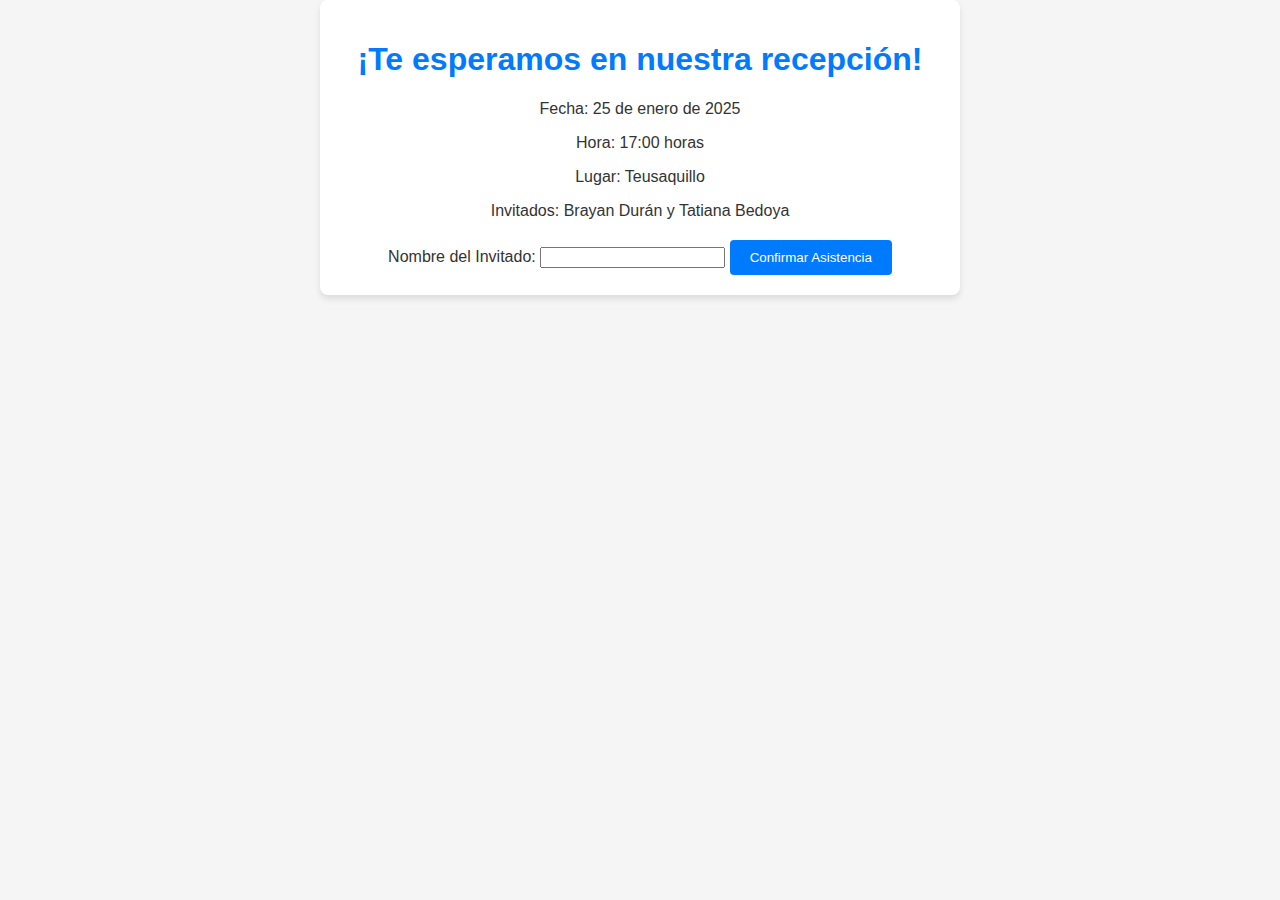
<file: index.html>
<!DOCTYPE html>
<html lang="es">
<head>
    <meta charset="UTF-8">
    <meta name="viewport" content="width=device-width, initial-scale=1.0">
    <title>Invitación de Matrimonio</title>
    <link rel="stylesheet" href="styles.css">
</head>
<body>
    <div class="container">
        <h1>¡Te esperamos en nuestra recepción!</h1>
        <p>Fecha: 25 de enero de 2025</p>
        <p>Hora: 17:00 horas</p>
        <p>Lugar: Teusaquillo</p>
        <p>Invitados: Brayan Durán y Tatiana Bedoya</p>
        <form action="https://bodadedanielaydaniel.wuaze.com/confirm.php" method="POST">
            <label for="guest_name">Nombre del Invitado:</label>
            <input type="text" id="guest_name" name="guest_name" required>
            <button type="submit">Confirmar Asistencia</button>
         </form>
          
    </div>
</body>
</html>
</file>
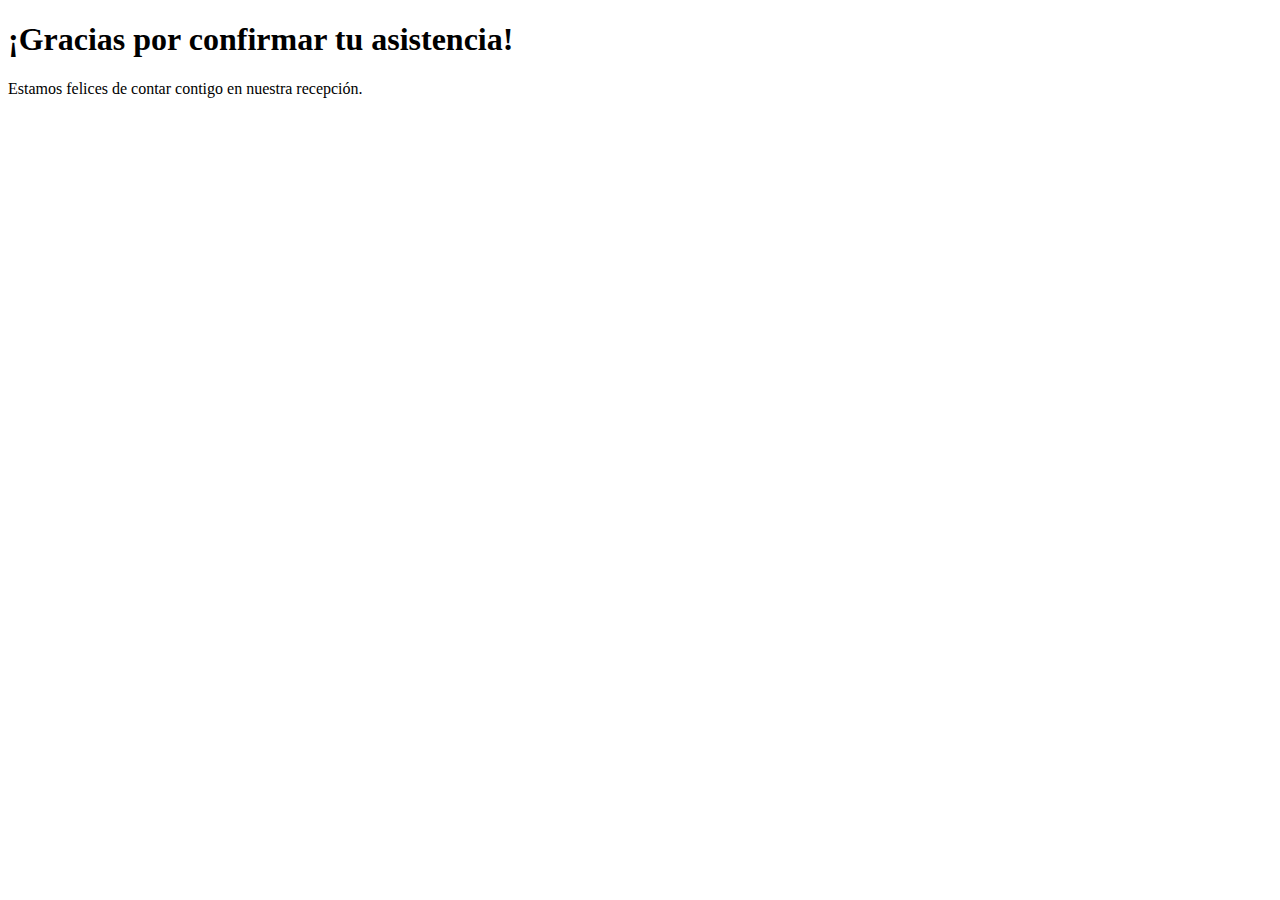
<file: thanks.html>
<!DOCTYPE html>
<html lang="es">
<head>
    <meta charset="UTF-8">
    <meta name="viewport" content="width=device-width, initial-scale=1.0">
    <title>¡Gracias!</title>
</head>
<body>
    <h1>¡Gracias por confirmar tu asistencia!</h1>
    <p>Estamos felices de contar contigo en nuestra recepción.</p>
</body>
</html>
</file>
<file: styles.css>
body {
    font-family: Arial, sans-serif;
    text-align: center;
    margin: 0;
    padding: 0;
    background: #f5f5f5;
    color: #333;
}

.container {
    max-width: 600px;
    margin: auto;
    padding: 20px;
    background: #fff;
    border-radius: 8px;
    box-shadow: 0 4px 6px rgba(0, 0, 0, 0.1);
}

h1 {
    font-size: 2rem;
    color: #007BFF;
}

form {
    margin-top: 20px;
}

button {
    background: #007BFF;
    color: #fff;
    border: none;
    padding: 10px 20px;
    border-radius: 4px;
    cursor: pointer;
}

button:hover {
    background: #0056b3;
}

@media (max-width: 600px) {
    h1 {
        font-size: 1.5rem;
    }

    button {
        width: 90%;
    }
}
</file>
